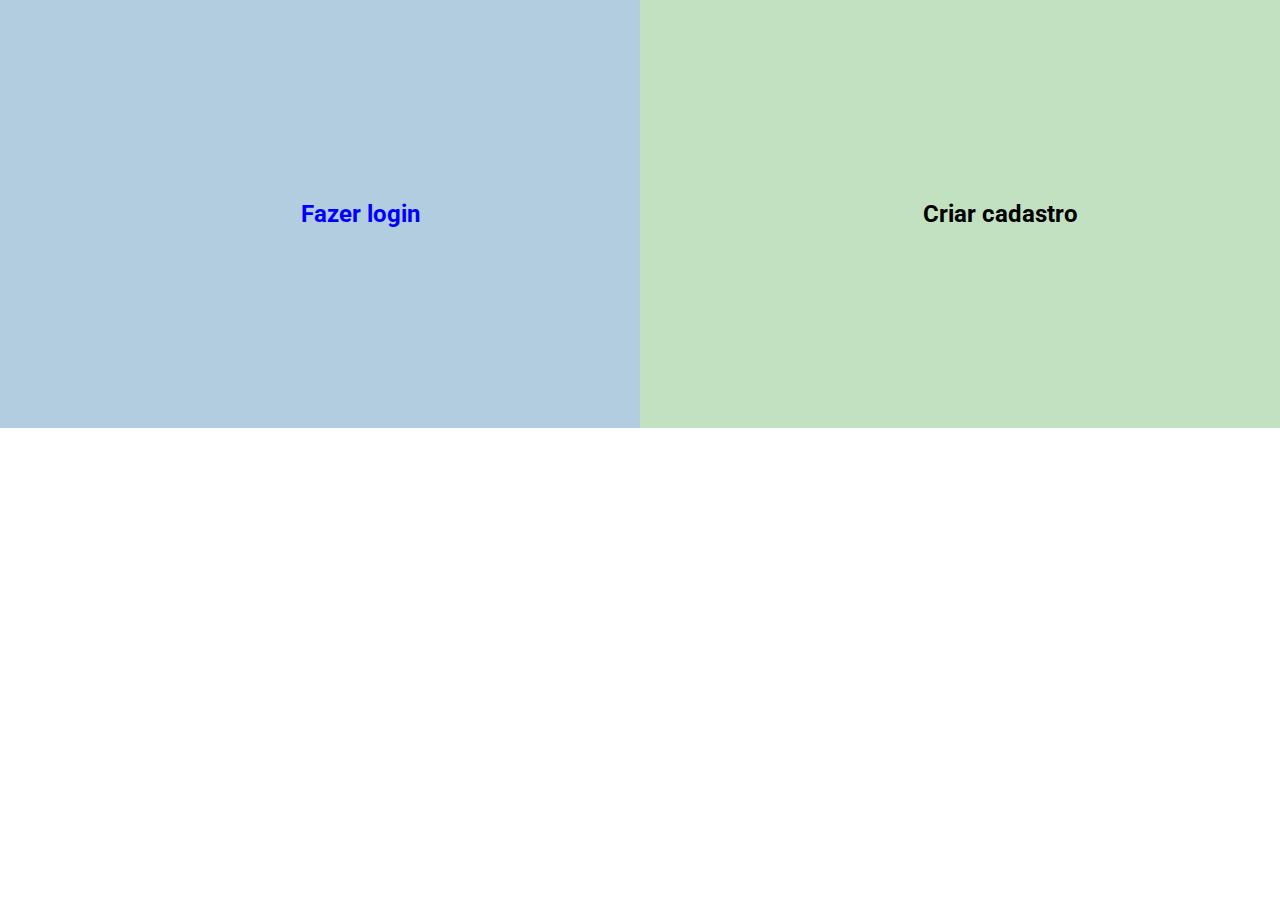
<file: index.html>
<!DOCTYPE html>
<html lang="en">
	<head>
		<meta charset="UTF-8" />
		<meta http-equiv="X-UA-Compatible" content="IE=edge" />
		<meta name="viewport" content="width=device-width, initial-scale=1.0" />
		<link rel="stylesheet" href="./css/style.css" />
		<title>Document</title>
	</head>
	<body>
		<div class="index__container">
			<a href="./login_form.html" class="btn__redirect">
				<div class="btn__redirect btn__login">Fazer login</div></a
			>
			<a href="./create_user.html" class="btn__redirect">
				<div class="btn__redirect btn__create">Criar cadastro</div></a
			>
		</div>
	</body>
</html>
</file>
<file: css/style.css>
@import url("https://fonts.googleapis.com/css2?family=Roboto:wght@400;700&display=swap");

body {
	font-family: Roboto, Arial, Helvetica, sans-serif;
	margin: 0;
	padding: 0;
}

form {
	border: 3px solid #f1f1f1;
}

a {
	text-decoration: none;
}

input[type="text"],
input[type="password"] {
	width: 100%;
	padding: 12px 20px;
	margin: 8px 0;
	display: inline-block;
	border: 1px solid #ccc;
	box-sizing: border-box;
}

button {
	background-color: #04aa6d;
	color: white;
	padding: 14px 20px;
	margin: 8px 0;
	border: none;
	cursor: pointer;
	width: 100%;
}

button:hover {
	opacity: 0.8;
}

.cancelbtn {
	width: auto;
	padding: 10px 18px;
	background-color: #f44336;
}

.imgcontainer {
	text-align: center;
	margin: 24px 0 12px 0;
}

img.avatar {
	width: 20%;
	border-radius: 50%;
}

.container {
	padding: 16px;
}

span.psw {
	float: right;
	padding-top: 16px;
}

/* Change styles for span and cancel button on extra small screens */
@media screen and (max-width: 300px) {
	span.psw {
		display: block;
		float: none;
	}
	.cancelbtn {
		width: 100%;
	}
}

.index__container {
	display: flex;
	flex-direction: row;
	align-items: center;
	justify-content: center;
	padding: 0;
}

.btn__redirect > div {
	width: 50%;
	padding: 200px;
	font-size: 24px;
}

.btn__redirect {
	color: black;
	text-align: center;
	font-weight: bold;
	display: block;
	height: 100%;
	width: 100%;
	text-decoration: none;
}

.btn__redirect:hover {
	color: blue;
}

.btn__login {
	background-color: #b3cde0;
}

.btn__create {
	background-color: #c1e1c1;
}

.btn__redirect:hover {
	cursor: pointer;
}
</file>
